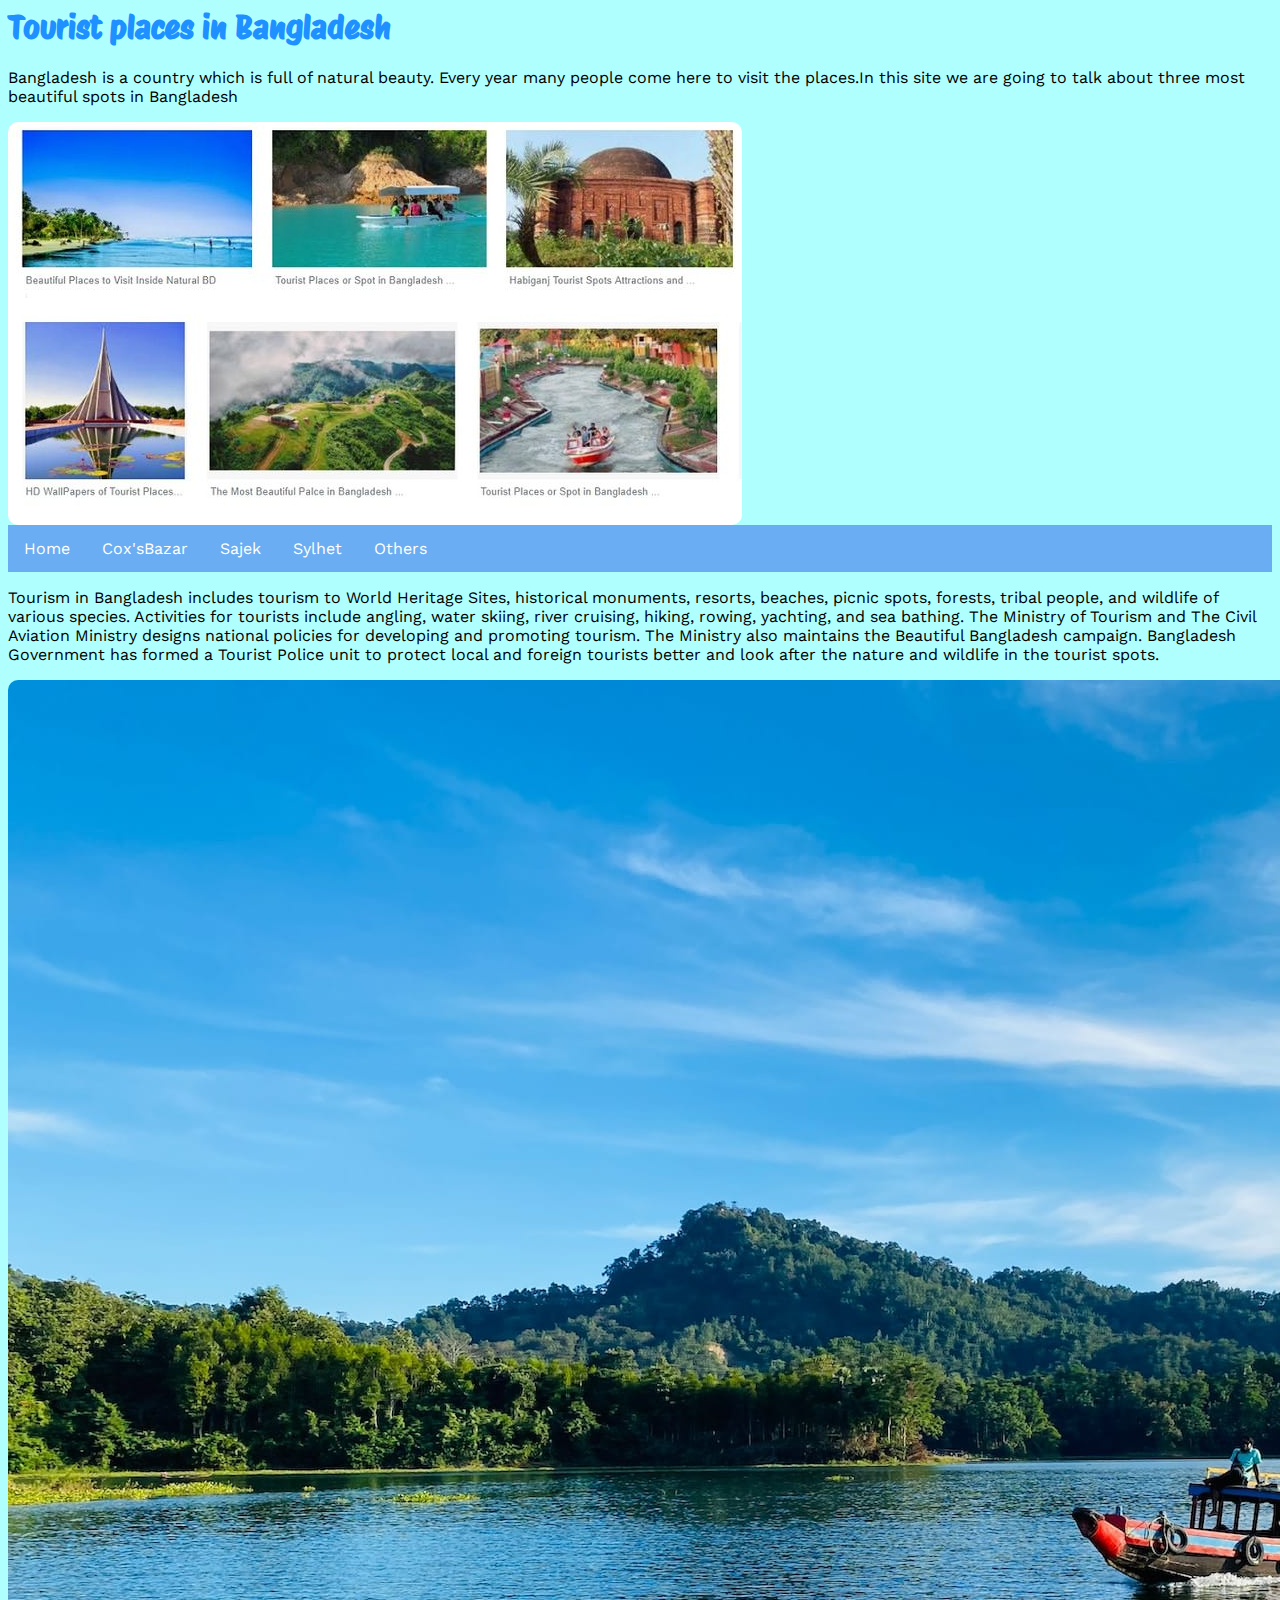
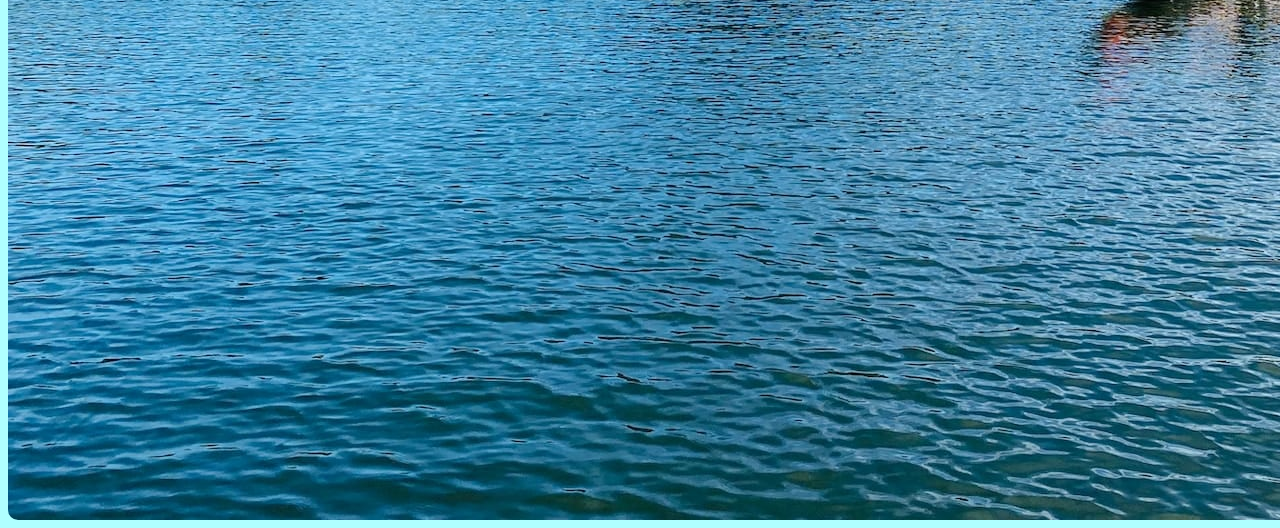
<file: AssignmentMIS/index.html>
<html lang="en">
<head>
    <meta charset="UTF-8">
    <meta name="viewport" content="width=device-width, initial-scale=1.0">
    <title>Document</title>
    <link rel="stylesheet" href="index.css">
    <link rel="preconnect" href="https://fonts.googleapis.com">
<link rel="preconnect" href="https://fonts.gstatic.com" crossorigin>
<link href="https://fonts.googleapis.com/css2?family=Protest+Riot&display=swap" rel="stylesheet">
<link rel="preconnect" href="https://fonts.googleapis.com">
<link rel="preconnect" href="https://fonts.gstatic.com" crossorigin>
<link href="https://fonts.googleapis.com/css2?family=Protest+Riot&family=Work+Sans:ital,wght@0,100..900;1,100..900&display=swap" rel="stylesheet">
</head>
<body>
    <!-- no1 paragraph with image -->
    <h1>Tourist places in Bangladesh</h1>
    <p>Bangladesh is a country which is full of natural beauty. Every year many people come here to visit the places.In this site we are going to talk about three most beautiful spots in Bangladesh</p>
    <img src="/AssignmentMIS/index1.jpeg" alt="Not available">
    <!-- here is the code of navigation bar -->
    <ul>
        <li><a class="active" href="index.html">Home</a></li>
        <li><a class="active" href="coxsbazar.html">Cox'sBazar</a></li>
        <li><a class="active" href="sajek.html">Sajek</a></li>
        <li><a class="active" href="sylhet.html">Sylhet</a></li>
        <li><a class="active" href="others.html">Others</a> </li>
      </ul>
    <!-- no2 paragraph with image -->
    <p>Tourism in Bangladesh includes tourism to World Heritage Sites, historical monuments, resorts, beaches, picnic spots, forests, tribal people, and wildlife of various species. Activities for tourists include angling, water skiing, river cruising, hiking, rowing, yachting, and sea bathing. The Ministry of Tourism and The Civil Aviation Ministry designs national policies for developing and promoting tourism. The Ministry also maintains the Beautiful Bangladesh campaign. Bangladesh Government has formed a Tourist Police unit to protect local and foreign tourists better and look after the nature and wildlife in the tourist spots.</p>
    <img src="/AssignmentMIS/index2.jpeg" alt="Not available">

</body>
</html>
</file>
<file: AssignmentMIS/index.css>
body{
    background-color: rgba(0, 255, 255, 0.315);
    font-family: "Work Sans", sans-serif;
} 
    
h1{
      font-family: "Protest Riot", sans-serif;
      color: dodgerblue;
}
li{
    display: inline;
    float:left
}

ul{
    list-style-type: none;
    margin: 0;
    padding: 0;
    overflow: hidden;
    background-color:rgba(101, 166, 241, 0.92);
}

  
li a {
    display: block;
    color: white;
    text-align: center;
    padding: 14px 16px;
    text-decoration: none;
}
img{
    border-radius: 10px;
}
</file>
